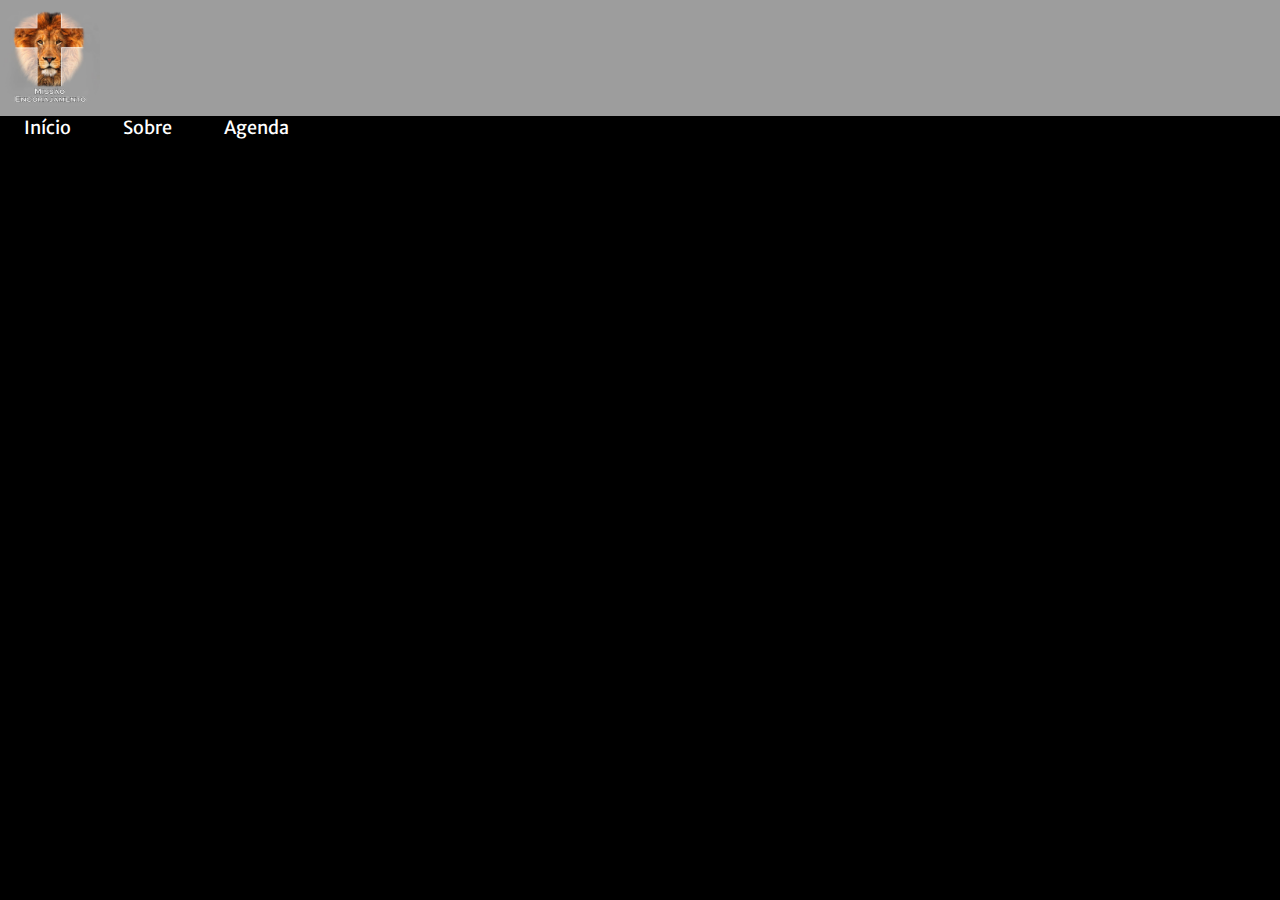
<file: home.html>
<!DOCTYPE html>

<html>
    <head>
        <title>Missão Encorajamento</title>
        <link rel="shortcut icon" href="./public/assets/favicon.png" type="image/x-icon">
        <link rel="stylesheet" href="./public/styles.css">
    </head>

    <body>
        <header>
            <img class="logo" src="./public/assets/logo.png" alt="logo">
        </header>

        <div class="menu">
            <a href="./home.html">Início</a>
            <a href="./views/sobre.html">Sobre</a>
            <a href="./views/agenda.html">Agenda</a>
        </div>

        
    </body>
</html>
</file>
<file: public/styles.css>
@import url('https://fonts.googleapis.com/css2?family=Merriweather+Sans:wght@500&display=swap');

* {
    margin: 0;
    padding: 0;
    border: 0;
}

/* VARIAVEIS */
:root {
    --logo-width: 100px;
}

body {
    background-color: black;
    width: 100%;
}

body .logo {
    width: var(--logo-width);
    border-radius: 30px;
    margin: 8px 0px 8px 0px;
}

body header {
    width: 100%;
    background-color: #9d9d9d;
    display: inline-flex;
}

body header #header-components {
    display: inline-flex;
    width: 100%;
    max-width: 1440px;
    margin: auto;
}

body .menu {
    margin: auto;
}

body .menu ul {
    list-style-type: none;
    margin: 0;
    padding: 0;
}

body .menu li {
    display: inline;
    float: left;
}

body .menu a {
    text-decoration: none;
    color: white;
    font-family: 'Merriweather Sans', sans-serif;
    font-size: large;
    margin: 0 24px;
}

body .menu a:hover {
    color: black;
    font-weight: bold;
}

#site-content {
    width: 100%;
    max-width: 1440px;
    margin: 0px auto;
}

#site-content #video-casa-nova {
    color: aliceblue;
}
</file>
